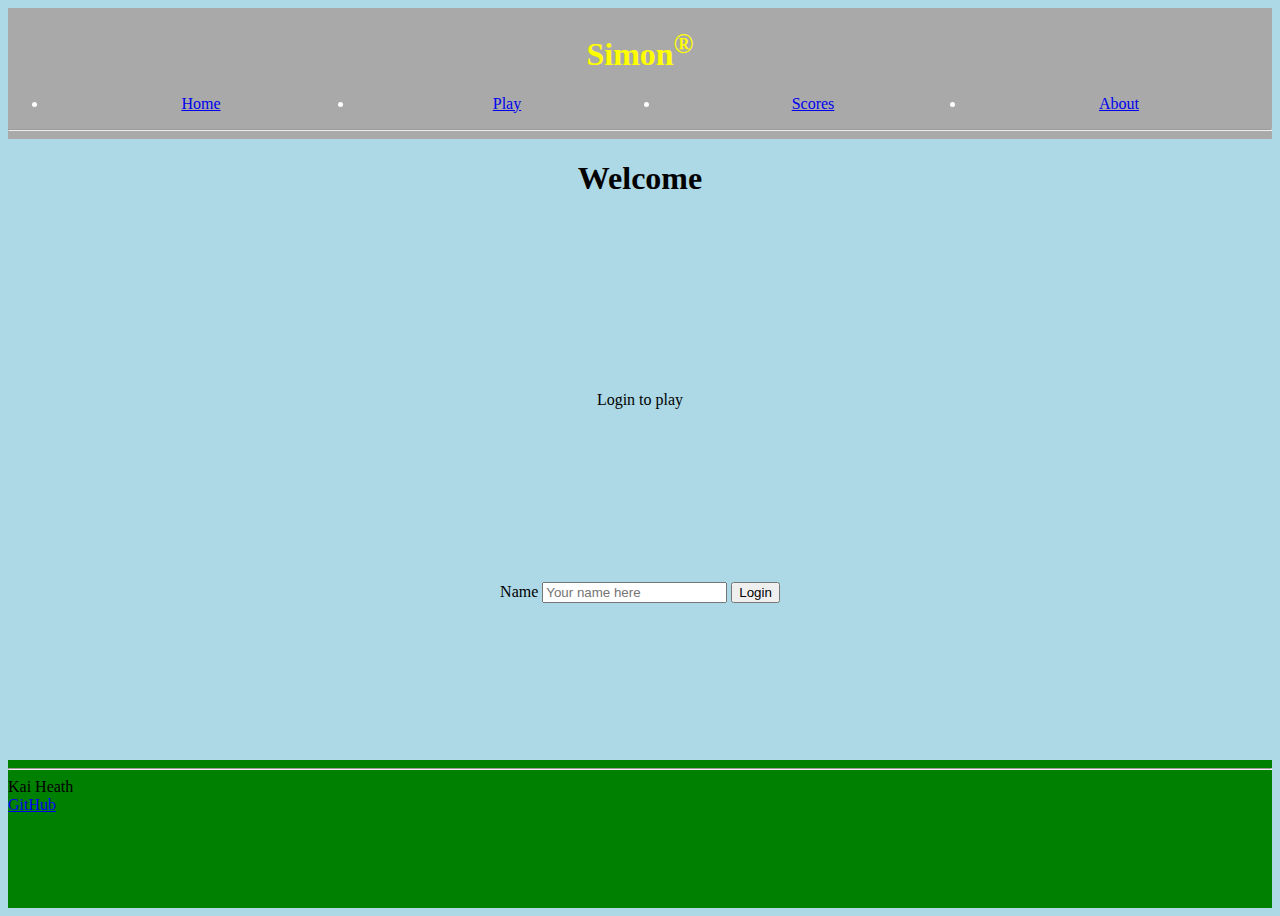
<file: index.html>
<!DOCTYPE html>
<html lang="en">
  <head>
    <meta charset="UTF-8" />
    <!-- Tell browsers not to scale the viewport automatically -->
    <meta name="viewport" content="width=device-width, initial-scale=1.0" />
    <title>Simon</title>
    <link rel="icon" href="favicon.ico" />
    <script src="login.js"></script>

    <link rel="stylesheet" href="main.css" />

    <link
      href="https://cdn.jsdelivr.net/npm/bootstrap@5.2.2/dist/css/bootstrap.min.css"
      rel="stylesheet"
      integrity="sha384-Zenh87qX5JnK2Jl0vWa8Ck2rdkQ2Bzep5IDxbcnCeuOxjzrPF/et3URy9Bv1WTRi"
      crossorigin="anonymous"
    />
  </head>
  <body class = indexBody>
    <!-- Use header, main, and footer elements to give semantic structure -->
    <header class = section1>
      <h1 Class = Simon>Simon<sup>&reg;</sup></h1>

      <!-- Navigation elements -->
      <nav>
        <!-- Menu is a semantic alternative to <ul> that represents an interaction -->
        <menu>
          <li><a href="index.html">Home</a></li>
          <li><a href="play.html">Play</a></li>
          <li><a href="scores.html">Scores</a></li>
          <li><a href="about.html">About</a></li>
        </menu>
      </nav>
      <hr />
    </header>

    <main class = section2>
      <h1>Welcome</h1>
      <p>Login to play</p>
      <form method="get" action="play.html">
        <label for="name">Name</label>
        <input type="text" id="name" placeholder="Your name here" />
        <button type="submit" onclick=Login()>Login</button>
      </form>
    </main>

    <footer class = section3>
      <hr />
      <span>Kai Heath</span>
      <br />
      <a href="https://github.com/kai-heath/simon-html">GitHub</a>
    </footer>
  </body>
</html>
</file>
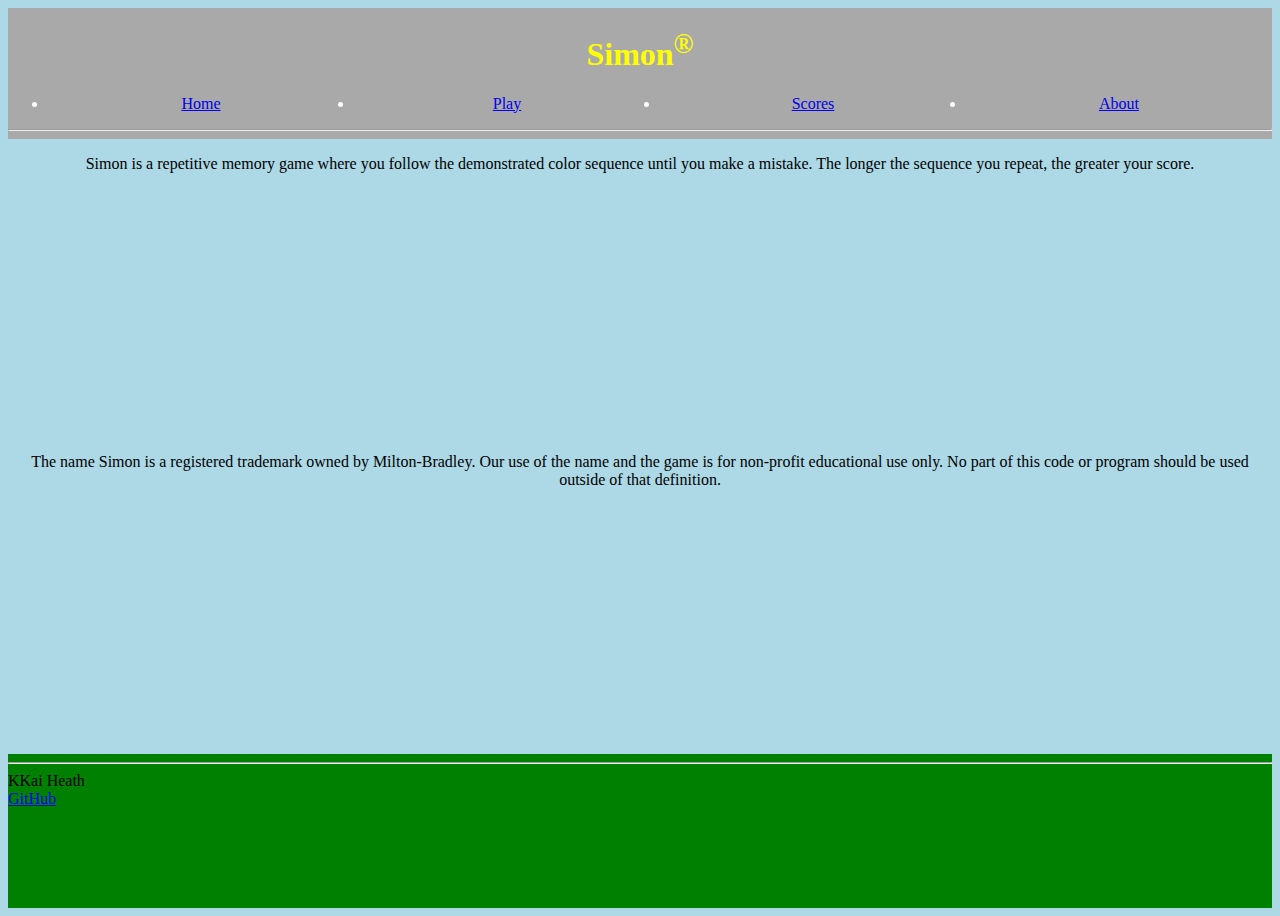
<file: about.html>
<!DOCTYPE html>
<html lang="en">
  <head>
    <meta charset="UTF-8" />
    <meta name="viewport" content="width=device-width, initial-scale=1.0" />
    <title>About</title>
    <link rel="stylesheet" href="main.css" />

    <link
      href="https://cdn.jsdelivr.net/npm/bootstrap@5.2.2/dist/css/bootstrap.min.css"
      rel="stylesheet"
      integrity="sha384-Zenh87qX5JnK2Jl0vWa8Ck2rdkQ2Bzep5IDxbcnCeuOxjzrPF/et3URy9Bv1WTRi"
      crossorigin="anonymous"
    />
  </head>
  <body class = indexBody>
    <header class = section1>
      <h1 class = Simon>Simon<sup>&reg;</sup></h1>

      <nav>
        <menu>
          <li><a href="index.html">Home</a></li>
          <li><a href="play.html">Play</a></li>
          <li><a href="scores.html">Scores</a></li>
          <li><a href="about.html">About</a></li>
        </menu>
      </nav>

      <hr />
    </header>

    <main class = section2>
      <p>
        Simon is a repetitive memory game where you follow the demonstrated
        color sequence until you make a mistake. The longer the sequence you
        repeat, the greater your score.
      </p>

      <p>
        The name Simon is a registered trademark owned by Milton-Bradley. Our
        use of the name and the game is for non-profit educational use only. No
        part of this code or program should be used outside of that definition.
      </p>
    </main>

    <footer class = section3>
      <hr />
      <span class="text-reset">KKai Heath</span>
      <br />
      <a href="https://github.com/kai-heath/simon-html">GitHub</a>
    </footer>
  </body>
</html>
</file>
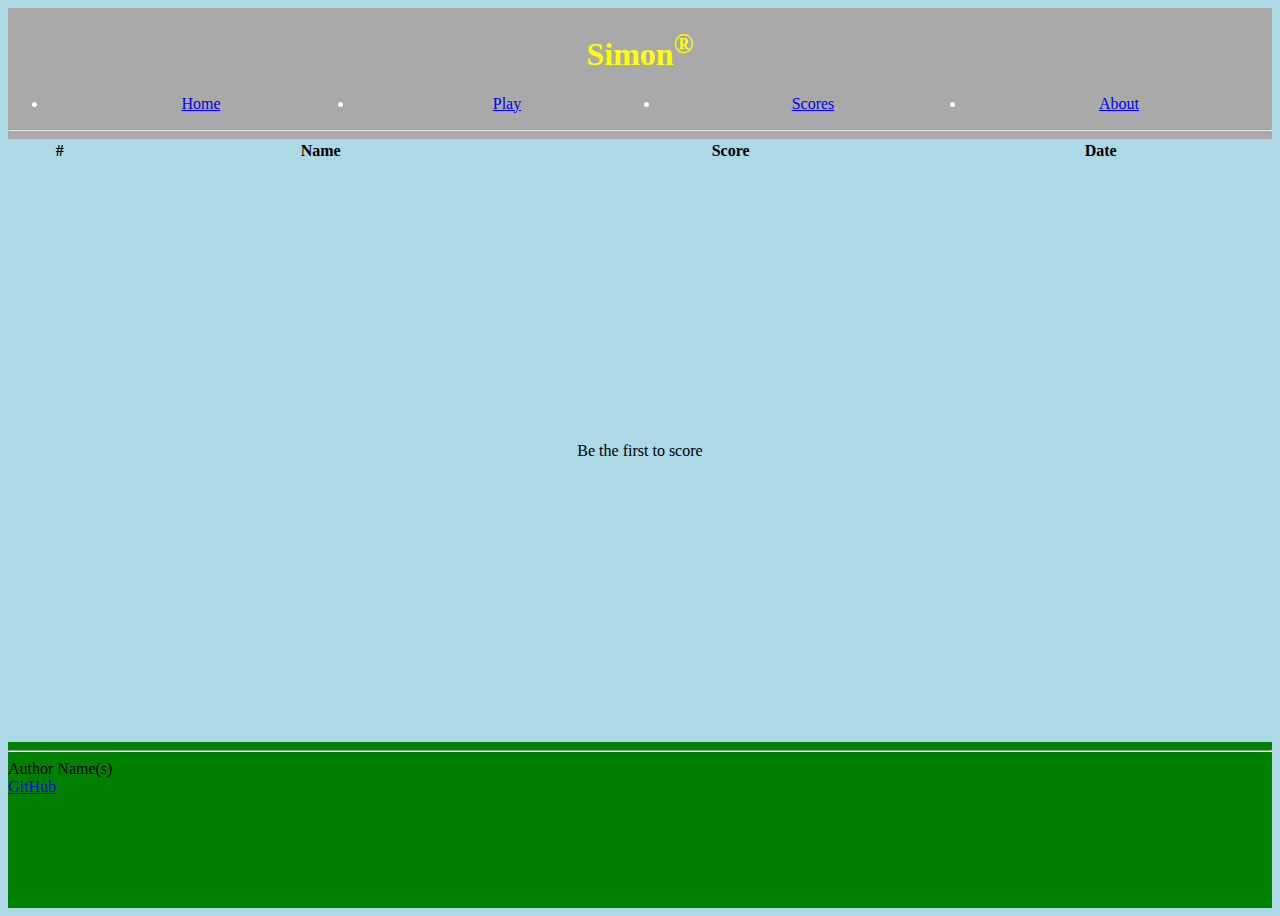
<file: scores.html>
<!DOCTYPE html>
<html lang="en">
<link rel="stylesheet" href="main.css" />
  <head>
    <meta charset="UTF-8" />
    <meta name="viewport" content="width=device-width, initial-scale=1.0" />
    <title>Scores</title>
    <link rel="icon" href="favicon.ico" />
  </head>
  <body class = indexBody>
    <header class = section1>
      <h1 class = Simon>Simon<sup>&reg;</sup></h1>

      <nav>
        <menu>
          <li><a href="index.html">Home</a></li>
          <li><a href="play.html">Play</a></li>
          <li><a href="scores.html">Scores</a></li>
          <li><a href="about.html">About</a></li>
        </menu>
      </nav>

      <hr />
    </header>

    <main class = section2>
      <table>
        <thead>
          <tr>
            <th>#</th>
            <th>Name</th>
            <th>Score</th>
            <th>Date</th>
          </tr>
        </thead>
        <tbody id = 'scores'>
        </tbody>
      </table>
    </main>

    <footer class = section3>
      <hr />
      <span class="text-reset">Author Name(s)</span>
      <br />
      <a href="https://github.com/kai-heath/simon-html">GitHub</a>
    </footer>
    <script src="scores.js"></script>
  </body>
</html>
</file>
<file: main.css>
.Simon {
  text-align: center;
  color: yellow;
}

.indexBody {
  display: flex;
  flex-direction: column;
  background-color: lightblue;
  min-height: 100vh;
}

.section1 {
  flex: 0, 1vh;
  background-color: darkgray;
}
.section1 menu{
  display: flex;
  color: white;
  flex-direction: row;
  text-align: center;
  -ms-flex-align: center;
  
}
.section1 menu > * {
  flex: 1;
  color: white;
  text-align: center;
}

.section2 {
  text-align: center;
  flex: 5;
  display: flex;
  flex-direction: column;
  justify-content: center;
}

.section2 > *{
  flex: 1;
  justify-content: center;
}

.section2p {
  text-align: center;
  flex: 0 80vh;
}

.section3 {
  flex: 1;
  background-color: green;
}

.game {
  background: rgb(0, 0, 0);
  border-radius: 50%;
  box-shadow: 0 0 20px 5px rgb(69, 69, 69);
  width: 80vw;
  height: 80vw;
  position: absolute;
  top: 50%;
  left: 50%;
  transform: translateX(-50%) translateY(-50%);
  min-width: 350px;
  min-height: 350px;
  max-width: min(60vmin, 1000px);
  max-height: min(60vmin, 1000px);
}

.button-container {
  width: 100%;
  height: 100%;
  display: grid;
  grid-template-columns: 1fr 1fr;
  gap: 20px;
}

.button-top-left {
  border-radius: 100% 0 0 0;
  margin: 20px 0 0 20px;
  background-color: green;
  border: thick solid rgb(36, 53, 0);
}

.button-top-right {
  border-radius: 0 100% 0 0;
  margin: 20px 20px 0 0;
  background-color: red;
  border: thick solid rgb(83, 12, 12);
}

.button-bottom-left {
  border-radius: 0 0 0 100%;
  margin: 0 0 20px 20px;
  background-color: yellow;
  border: thick solid rgb(130, 124, 13);
}

.button-bottom-right {
  border-radius: 0 0 100% 0;
  margin: 0 20px 20px 0;
  background-color: blue;
  border: thick solid rgb(27, 14, 100);
}

.controls {
  position: absolute;
  border-radius: 50%;
  width: 200px;
  height: 200px;
  background-color: black;
  padding: 2em;
  display: flex;
  text-align:center;
  align-items: center;
  justify-content: center;
  flex-direction: column;
}

.center {
  color: red;
  top: 50%;
  left: 50%;
  transform: translateX(-50%) translateY(-50%);
}
</file>
